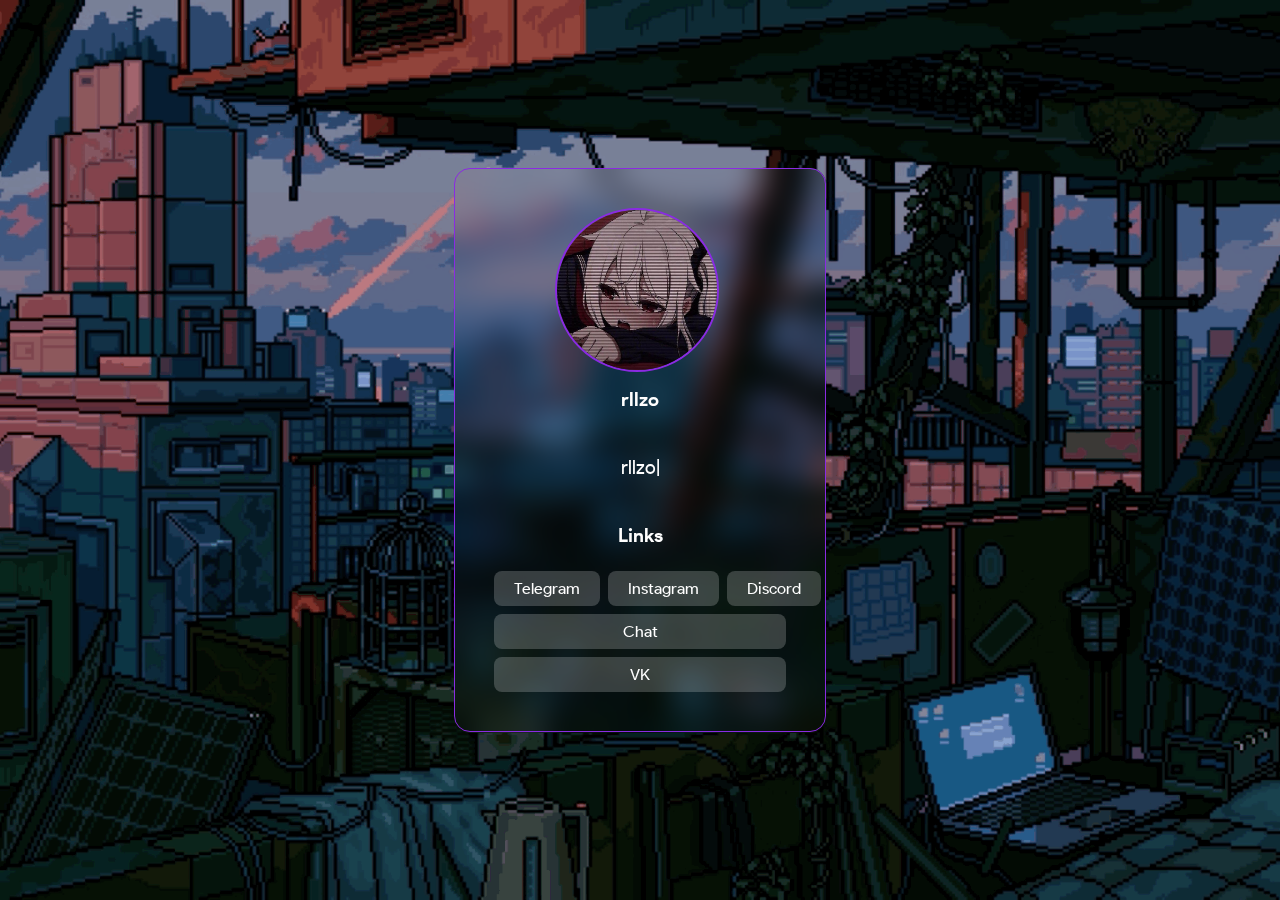
<file: index.html>
<html>
    <head>
        <meta charset="utf-8">
        <title>rllzo</title>
        <meta property="og:title" content="rllzo">
        <meta property="og:locale" content="en_EU">
        <meta property="og:description" content="rllzo's main page">
        <meta name="viewport" content="width=device-width, initial-scale=1.0">
        <link rel="shortcut icon" href="assets/favico/eblan.png" type="image/png">
        <script src="https://sindresorhus.com/devtools-detect/index.js"></script>
        <link rel="stylesheet" href="assets/fonts/gsans/style.css">
        <link rel="stylesheet" href="assets/vars.css">
        <link rel="stylesheet" href="assets/css/index/style.css">
        <script src="https://code.jquery.com/jquery-3.4.1.js"></script>
        <script src="assets/css/js/text.js"></script>
        <script src="assets/css/js/typed.min.js"></script>
        <meta name="theme-color" content="#C21CC7">
        
    </head>
    <body class="center">
        <script>
            var test = false;
            if (!test) {
                function isMobile() {
                    return /Android|webOS|iPhone|iPad|iPod|BlackBerry|IEMobile|Opera Mini/i.test(navigator.userAgent)
                }
                if (isMobile()) {
                    window.location.replace("m")
                }
            }
            function is_shit() {
                if (/MSIE/i.test(navigator.userAgent)) return true
                if (/firefox/i.test(navigator.userAgent)) return true
                if (/Trident/i.test(navigator.userAgent)) return true
                if (/Edge/i.test(navigator.userAgent)) return true
                return false
            }
            if (is_shit()) {
                document.body.style.backgroundImage = "url('assets/anims/bg.gif')";
            }
        </script>
        <div id="gitlink">
            <div class="popup">
                <h1>Discord</h1>
                <p align="center">
                    <h3><span class="font-size=larger">Мой дискорд.</span></h3>                    
                    <h2>Rizo#9999</h2>
                    <p align="center"><input class="btn" type="button" value="Close" title="Close" onclick="document.getElementById('gitlink').style.display='none';"></p>
                </p>
            </div>
        </div>
        <header class="center info">
            <div class="center upperinfo">
                <div class="avatar-container"><img src="assets/images/ava.png" oncontextmenu="return false;" class="avatar"></div>
                <h2><span id="name">rllzo</span></h2>
                <hr width="295">
                <h3><span id="description" class="typed"></span></h3>
                <hr width="295">
                <h2>Links</h2>
            </div>
            <div class="buttons">
                <a href="javascript://" class="link" onclick="location.href='tg://resolve?domain=rllzo'">Telegram</a>
                <a href="javascript://" class="link" onclick="location.href='https://www.instagram.com/rllzoo'">Instagram</a>
                <a href="javascript://" class="link" onclick="document.getElementById('gitlink').style.display='block'">Discord</a>
            </div>
            <div class="buttons">
                <a href="javascript://" class="link" onclick="location.href='https://t.me/konfigpubgm'">Chat</a>
            </div>
            <div class="buttons">
                <a href="javascript://" class="link" onclick="location.href='https://vk.com/id568830426'">VK</a>
            </div>
            <!-- <hr width="295">
            <div class="center upperinfo">
                <h2>Work</h2>
            </div>
            <!-- <div class="buttons">
                <!-- <a href="javascript://" class="link" onclick="location.href='projects'">name</a> --
                <a href="javascript://" class="link" onclick="location.href='link'">name</a>
            </div> -->
        </header>
    </body>
</html>
</file>
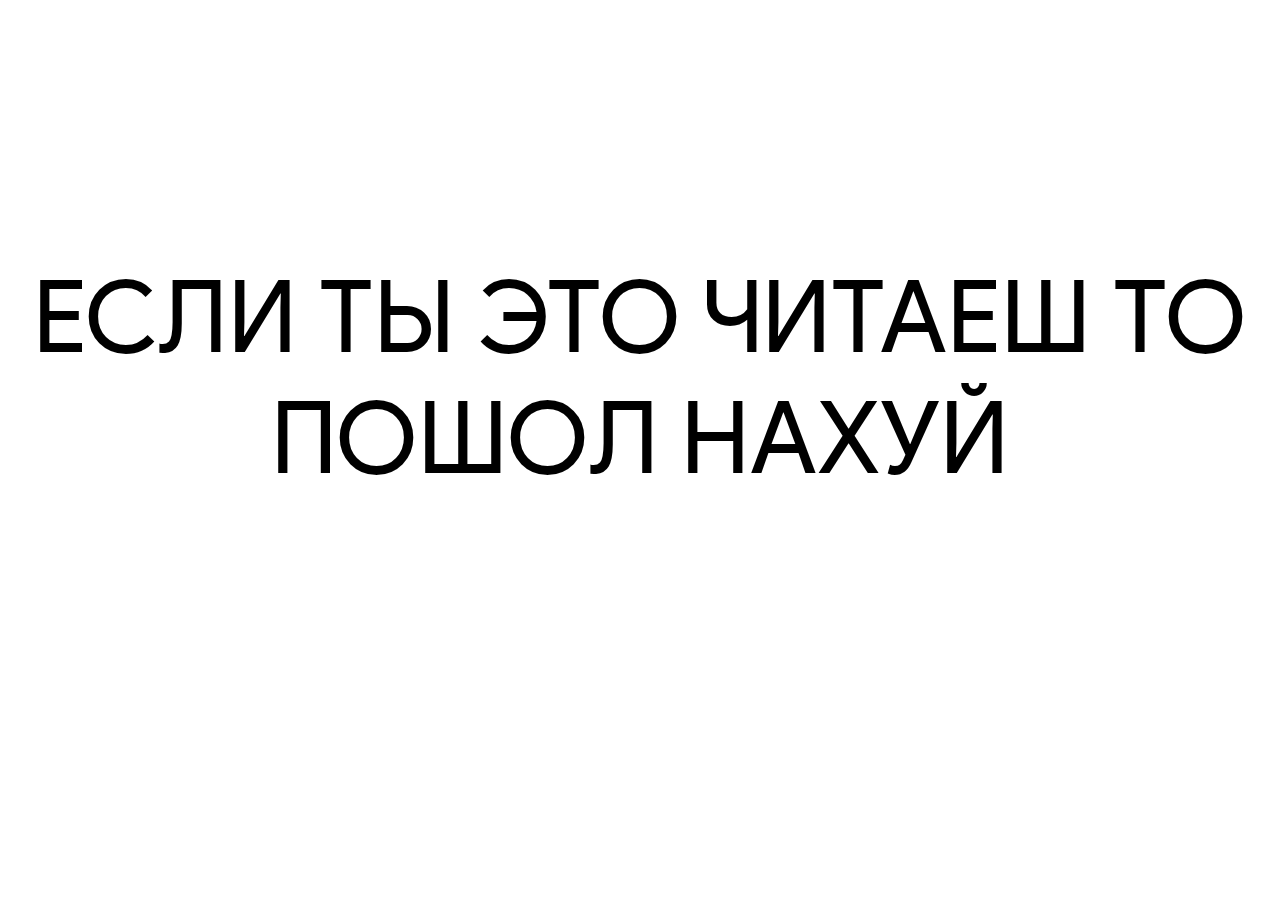
<file: assets/index.html>
<html>
    <head>
        <meta charset="utf-8">
        <title>rllzo > Assets</title>
        <meta property="og:title" content="rllzo">
        <meta property="og:locale" content="en_EU">
        <meta property="og:description" content="rllzo's assets">
        <meta name="viewport" content="width=device-width, initial-scale=1.0">
        <link rel="shortcut icon" href="favico/eblan.png" type="image/png">
        <link rel="stylesheet" href="fonts/gsans/style.css">
        <style>
            body {
                font-family: 'Product Sans';
                font: 'Product Sans';
                font-size: 100px;
                text-align: center;
                margin-top: 20%;
            }
        </style>
    </head>
    <!--ИДИ НАХУЙ
    ИДИ НАХУЙ
ИДИ НАХУЙ
ИДИ НАХУЙ
ИДИ НАХУЙ
ИДИ НАХУЙ
ИДИ НАХУЙ
ИДИ НАХУЙ
ИДИ НАХУЙ
ИДИ НАХУЙ
-->
    <body>
        ЕСЛИ ТЫ ЭТО ЧИТАЕШ ТО ПОШОЛ НАХУЙ
        <!-- __ _____ ___ __  ___  ___ ___ ____ ____ __
/ // / _ `/ // / / _ \/ _ `/\ \ / // / // /
\_,_/\_, /\_,_/ /_//_/\_,_//_\_\\_, /\_,_/
    /___/                      /___/-->
    </body>
    <!--ИДИ НАХУЙ
    ИДИ НАХУЙ
ИДИ НАХУЙ
ИДИ НАХУЙ
ИДИ НАХУЙ
ИДИ НАХУЙ
ИДИ НАХУЙ
ИДИ НАХУЙ
ИДИ НАХУЙ
ИДИ НАХУЙ
-->
    <script>
        function is_shit() {
            if (/MSIE/i.test(navigator.userAgent)) return true
            if (/firefox/i.test(navigator.userAgent)) return true
            if (/Trident/i.test(navigator.userAgent)) return true
            if (/Edge/i.test(navigator.userAgent)) return true
            return false
        }
        if (is_shit()) {
            alert("ПОСТАВЬ ХРОМ ЕБЛАН")
            window.open('https://www.google.com/intl/ru/chrome/', '_blank');
        }
        console.log("ИДИ НАХУЙ")
        console.log("ИДИ НАХУЙ")
        console.log("ИДИ НАХУЙ")
        console.log("ИДИ НАХУЙ")
        console.log("ИДИ НАХУЙ")
        console.log("ИДИ НАХУЙ")
        console.log("ИДИ НАХУЙ")
        console.log("ИДИ НАХУЙ")
        console.log("ИДИ НАХУЙ")
        console.log("ИДИ НАХУЙ")
        console.log("ИДИ НАХУЙ")
        console.log("ИДИ НАХУЙ")
        console.log("ИДИ НАХУЙ")
        console.log("ИДИ НАХУЙ")
        console.log("ИДИ НАХУЙ")
        console.log("ИДИ НАХУЙ")
        console.log("ИДИ НАХУЙ")
        console.log("ИДИ НАХУЙ")
        console.log("ИДИ НАХУЙ")
        console.log("ИДИ НАХУЙ")
        console.log("ИДИ НАХУЙ")
        console.log("ИДИ НАХУЙ")
        console.log("ИДИ НАХУЙ")
        console.log("ИДИ НАХУЙ")
        console.log("ИДИ НАХУЙ")
        console.log("ИДИ НАХУЙ")
        console.log("ИДИ НАХУЙ")
        console.log("ИДИ НАХУЙ")
        console.log("ИДИ НАХУЙ")
        console.log("ИДИ НАХУЙ")
        console.log("ИДИ НАХУЙ")
        console.log("ИДИ НАХУЙ")
        console.log("ИДИ НАХУЙ")
        console.log("ИДИ НАХУЙ")
        console.log("ИДИ НАХУЙ")
        console.log("ИДИ НАХУЙ")
        console.log("ИДИ НАХУЙ")
        console.log("ИДИ НАХУЙ")
        console.log("ИДИ НАХУЙ")
        console.log("ИДИ НАХУЙ")
        console.log("ИДИ НАХУЙ")
        console.log("ИДИ НАХУЙ")
        console.log("ИДИ НАХУЙ")
        console.log("ИДИ НАХУЙ")
        console.log("ИДИ НАХУЙ")
        console.log("ИДИ НАХУЙ")
        console.log("ИДИ НАХУЙ")
        console.log("ИДИ НАХУЙ")
        console.log("ИДИ НАХУЙ")
        console.log("ИДИ НАХУЙ")
        console.log("ИДИ НАХУЙ")
        console.log("ИДИ НАХУЙ")
        console.log("ИДИ НАХУЙ")
        console.log("ИДИ НАХУЙ")
    </script>
</html>
</file>
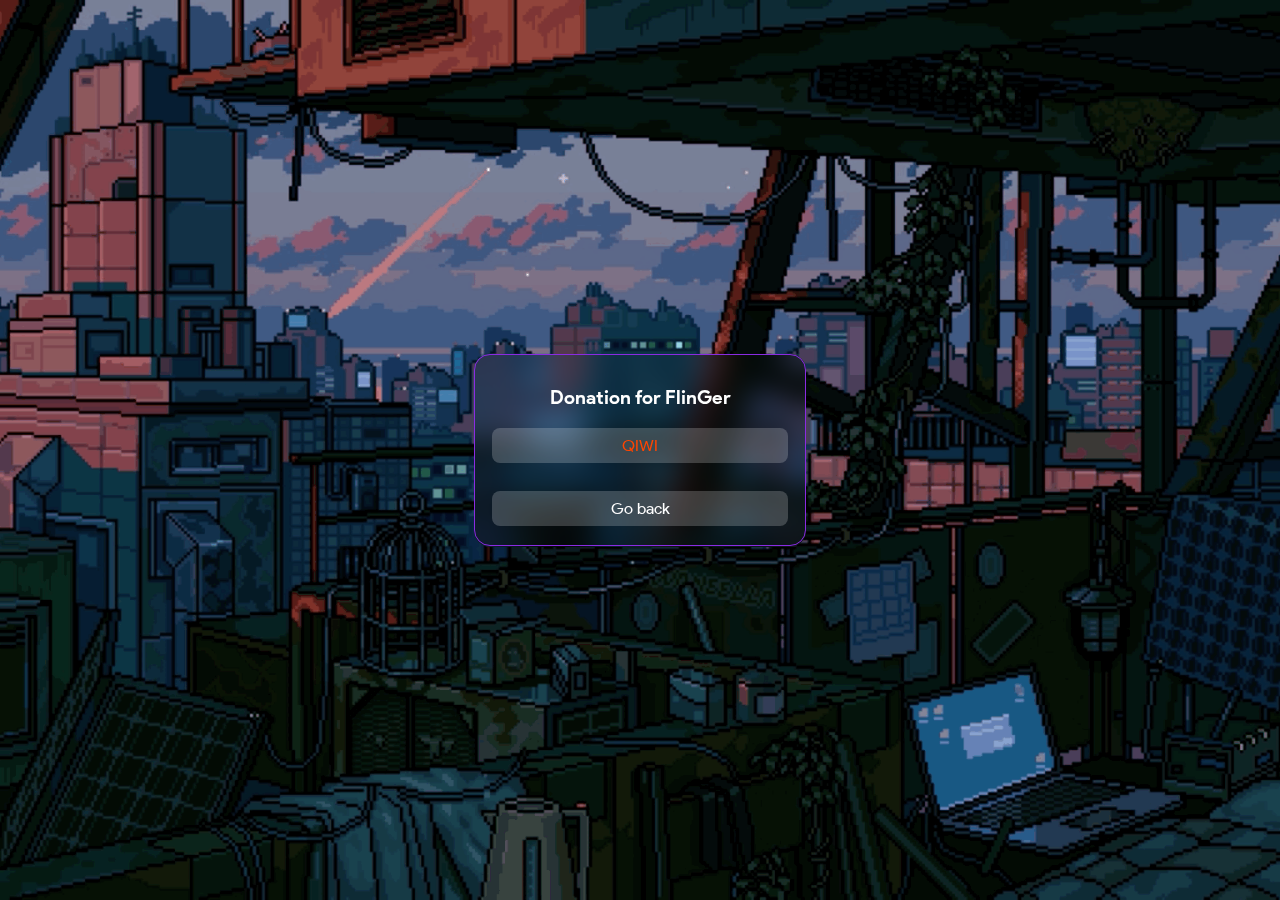
<file: donate/index.html>
<html>
	<head>
		<meta charset="utf-8">
        <title>FlinGer > Donate</title>
        <meta property="og:title" content="FlinGer > Donate">
        <meta property="og:locale" content="en_EU">
        <meta property="og:description" content="Donate to FlinGer">
        <meta name="viewport" content="width=device-width, initial-scale=1.0">
        <link rel="shortcut icon" href="../assets/favico/eblan.png" type="image/png">
		<script src="https://sindresorhus.com/devtools-detect/index.js"></script>
		<link rel="stylesheet" href="../assets/vars.css">
		<link rel="stylesheet" href="../assets/fonts/gsans/style.css">
		<link rel="stylesheet" href="../assets/css/git/style.css">
        <meta name="theme-color" content="#C21CC7">
	</head>
	<body class="center">
        <script>
            function is_shit() {
                if (/MSIE/i.test(navigator.userAgent)) return true
                if (/firefox/i.test(navigator.userAgent)) return true
                if (/Trident/i.test(navigator.userAgent)) return true
                if (/Edge/i.test(navigator.userAgent)) return true
                return false
            }
            if (is_shit()) {
                document.body.style.backgroundImage = "url('../assets/anims/aye.gif')";
            }
        </script>
        <div class="center menu">
            <h2>Donation for FlinGer</h2>
			<a href="https://qiwi.com/n/FLINGER"><span style="color: orangered;">QIWI</span></a>
            <hr width="295">
            <a href="..">Go back</a>
		</div>
    </body>
</html>
</file>
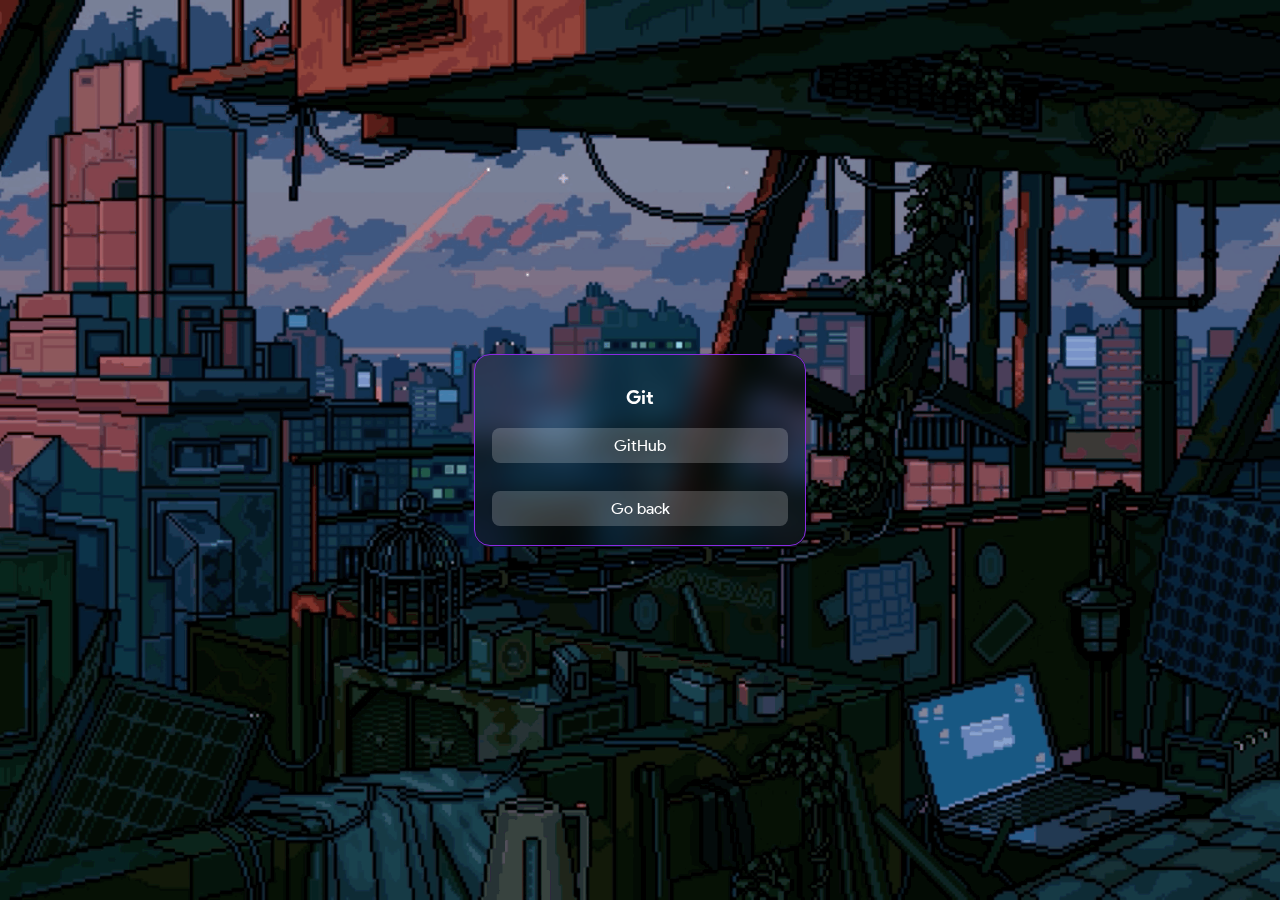
<file: git/index.html>
<html>
	<head>
		<meta charset="utf-8">
        <title>FlinGer > Git</title>
        <meta property="og:title" content="FlinGer > Git">
        <meta property="og:locale" content="en_EU">
        <meta property="og:description" content="FlinGer's Git pages">
        <meta name="viewport" content="width=device-width, initial-scale=1.0">
        <link rel="shortcut icon" href="../assets/favico/eblan.png" type="image/png">
		<script src="https://sindresorhus.com/devtools-detect/index.js"></script>
		<link rel="stylesheet" href="../assets/vars.css">
		<link rel="stylesheet" href="../assets/fonts/gsans/style.css">
		<link rel="stylesheet" href="../assets/css/git/style.css">
        <meta name="theme-color" content="#C21CC7">
	</head>
	<body class="center">
        <script>
            function is_shit() {
                if (/MSIE/i.test(navigator.userAgent)) return true
                if (/firefox/i.test(navigator.userAgent)) return true
                if (/Trident/i.test(navigator.userAgent)) return true
                if (/Edge/i.test(navigator.userAgent)) return true
                return false
            }
            if (is_shit()) {
                document.body.style.backgroundImage = "url('../assets/anims/bg.gif')";
            }
        </script>
        <div class="center menu">
            <h2>Git</h2>
            <a href="https://github.com/FlinGer666">GitHub</a>
            <hr width="295">
            <a href="..">Go back</a>
		</div>
    </body>
</html>
</file>
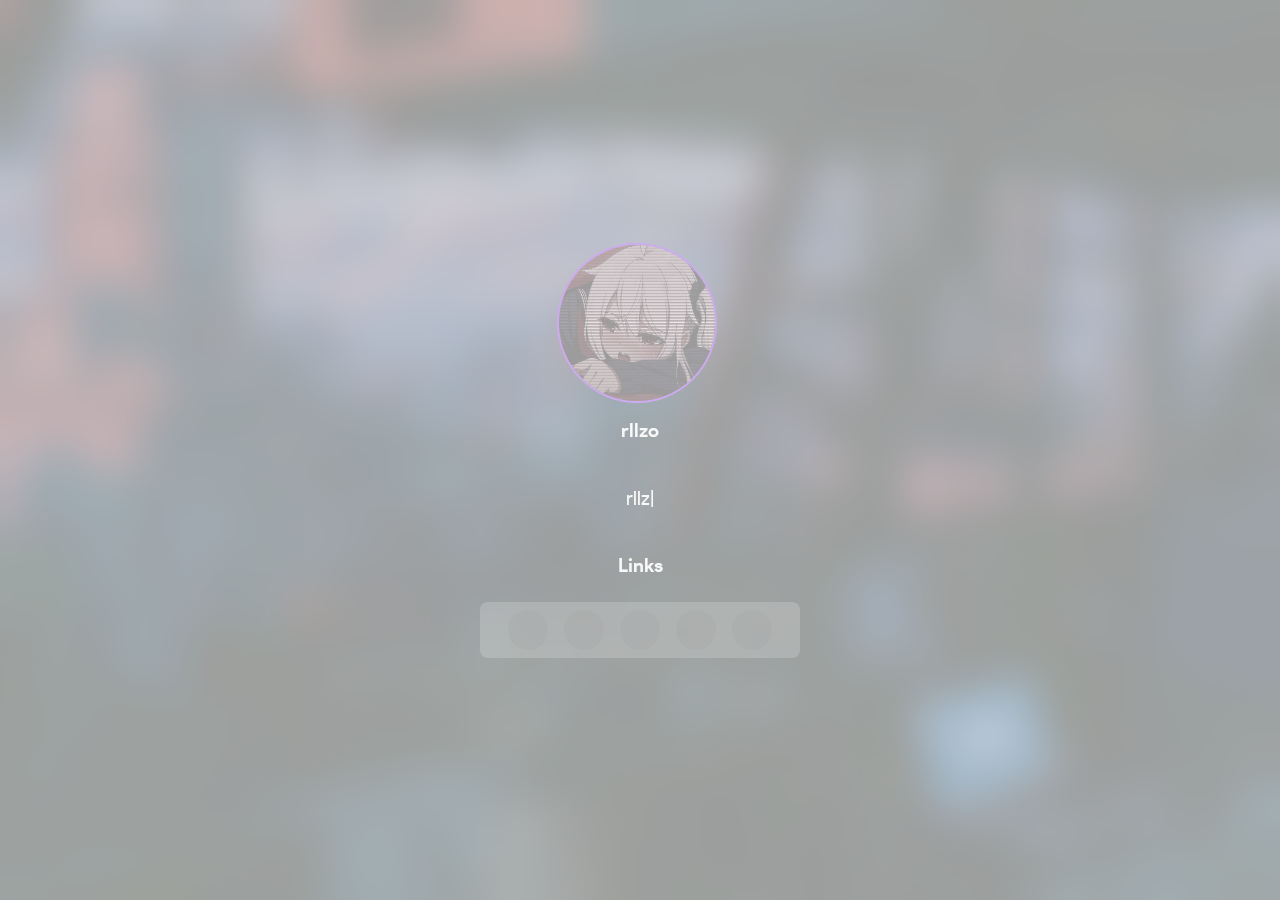
<file: m/index.html>
<html>
    <head>
        <meta charset="utf-8">
        <title>rllzo</title>
        <meta property="og:title" content="rllzo">
        <meta property="og:locale" content="en_EU">
        <meta property="og:description" content="rllzo's mobile main page">
        <meta name="viewport" content="width=device-width, initial-scale=1.0">
        <link rel="shortcut icon" href="../assets/favico/eblan.png" type="image/png">
        <script src="https://sindresorhus.com/devtools-detect/index.js"></script>
        <link rel="stylesheet" href="../assets/fonts/gsans/style.css">
        <link rel="stylesheet" href="https://cdn.materialdesignicons.com/4.5.95/css/materialdesignicons.min.css">
        <link rel="stylesheet" href="../assets/css/m/bootstrap.css">
        <link rel="stylesheet" href="../assets/css/m/style.css">
        <script src="https://code.jquery.com/jquery-3.4.1.js"></script>
        <script src="https://cdnjs.cloudflare.com/ajax/libs/popper.js/1.14.7/umd/popper.min.js"></script>
        <script src="https://stackpath.bootstrapcdn.com/bootstrap/4.3.1/js/bootstrap.min.js"></script>
        <link rel="stylesheet" href="../assets/vars.css">
        <script src="../assets/css/js/text.js"></script>
        <script src="../assets/css/js/typed.min.js"></script>
        <meta name="theme-color" content="#C21CC7">
    </head>
    <!-- <script>
        var test = false
        if (!test) {
            function isMacintosh() {
                return navigator.platform.indexOf('Mac') > -1
            }

            function isWindows() {
                return navigator.platform.indexOf('Win') > -1
            }

            if(isMacintosh()|| isWindows()) {
                window.location.replace("../")
            }
        }
    </script> -->
    <div id="page-preloader">
        <span class="spin mdi mdi-loading mdi-spin"></span>
        <script type="text/javascript">
            $(window).on('load', function () {
                var $preloader = $('#page-preloader'),
                $spinner   = $preloader.find('.spin');
                $spinner.delay(100).fadeOut('slow');
                $preloader.delay(450).fadeOut('slow');
            });
            function is_shit() {
                if (/MSIE/i.test(navigator.userAgent)) return true
                if (/firefox/i.test(navigator.userAgent)) return true
                if (/Trident/i.test(navigator.userAgent)) return true
                if (/Edge/i.test(navigator.userAgent)) return true
                return false
            }
            if (is_shit()) {
                document.body.style.backgroundImage = "url('../assets/anims/bg.gif')";
            }
        </script>
    </div>
    <body class="center blur">
        <header class="center info">
            <div class="center pizdec">
                <div class="avatar-container"><img src="../assets/images/ava.png" oncontextmenu="return false;" class="avatar"></div>
                <h2><span id="name">rllzo</span></h2>
                <hr width="295">
                <h3><span id="description" class="typed"></span></h3>
            </div>
            <div class="center pizdec"><h2>Links</h2></div>
            <div class="social linkMenu d-flex justify-content-center">
                <a href="javascript://" onclick="location.href='tg://resolve?domain=rllzo'" class="mx-2 social-icon" data-tooltip="Telegram">
                    <span class="mdi mdi-telegram"></span>
                </a>
                <a href="javascript://" onclick="location.href='https://t.me/konfigpubgm'" class="mx-2 social-icon" data-tooltip="channel">
                    <span class="mdi mdi-folder-open"></span>
                </a>
                <a href="javascript://" onclick="location.href='https://vk.com/id568830426'" class="mx-2 social-icon" data-tooltip="VK">
                    <span class="mdi mdi-vk"></span>
                </a>
                <a href="javascript://" onclick="location.href='https://www.instagram.com/rllzoo'" class="mx-2 social-icon" data-tooltip="Instagram">
                    <span class="mdi mdi-instagram"></span>
                </a>
                <a class="mx-2 social-icon" data-tooltip="Discord" href="#" data-toggle="modal" data-target="#donut">
                    <span class="mdi mdi-discord"></span>
                </a>
            </div>
            <div class="modal fade" id="donut" tabindex="-1" role="dialog" aria-labelledby="..." aria-hidden="true">
                <div class="modal-dialog" role="document">
                    <div class="modal-content">
                        <div class="modal-header">
                            <h2 class="modal-title gsmedium" id="ModalLabel">Мой дискорд: Rizo#9999</h2>
                            <a class="close" data-dismiss="modal" aria-label="Close"><span class="black clickable mdi mdi-24px mdi-close"></span></a>
                        </div>
                    </div>
                </div>
            </div>
        </header>
    </body>
</html>
</file>
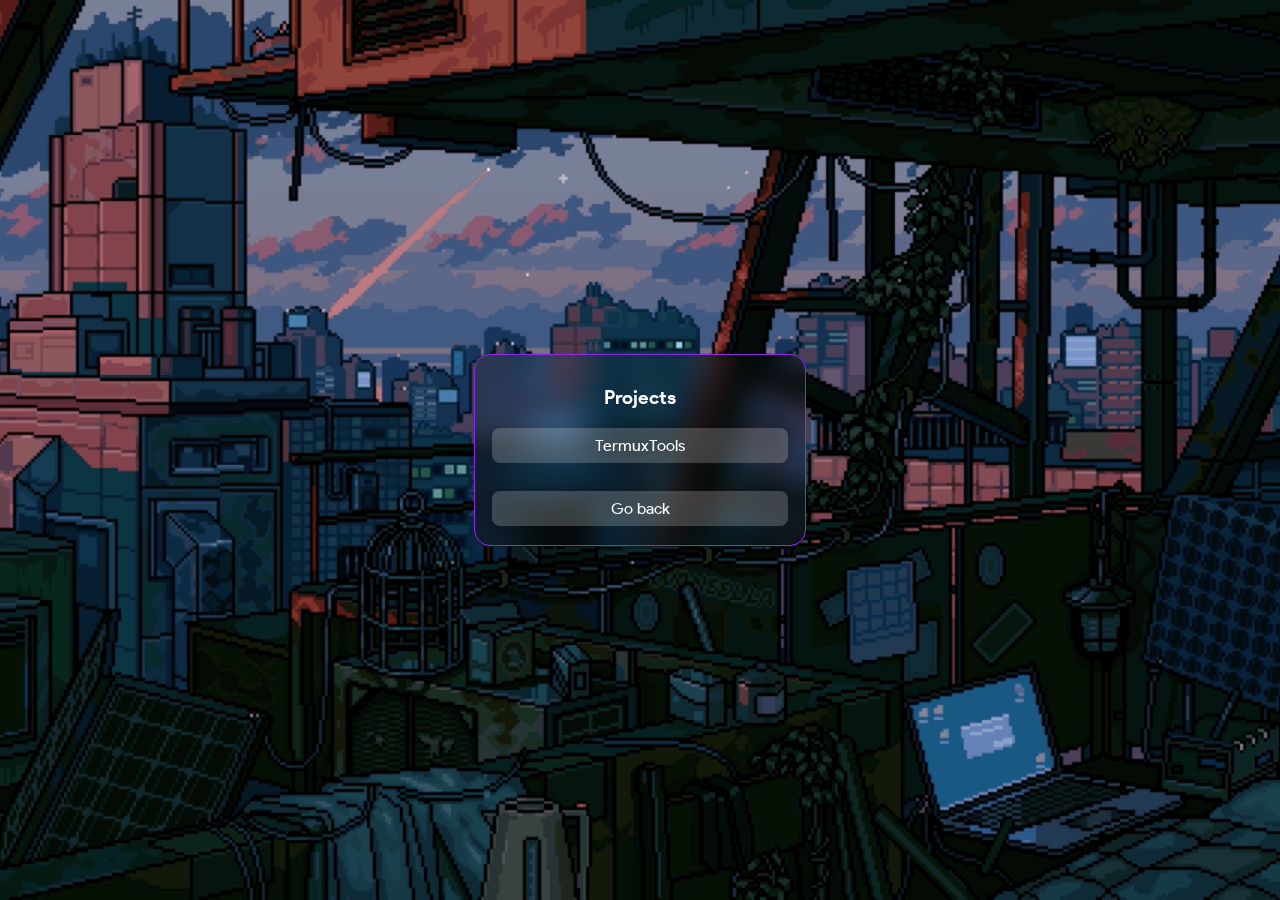
<file: projects/index.html>
<html>
	<head>
		<meta charset="utf-8">
        <title>FlinGer > Projects</title>
        <meta property="og:title" content="FlinGer > Projects">
        <meta property="og:locale" content="en_EU">
        <meta property="og:description" content="FlinGer's projects trashcan">
        <meta name="viewport" content="width=device-width, initial-scale=1.0">
        <link rel="shortcut icon" href="../assets/favico/eblan.png" type="image/png">
		<script src="https://sindresorhus.com/devtools-detect/index.js"></script>
		<link rel="stylesheet" href="../assets/fonts/gsans/style.css">
		<link rel="stylesheet" href="../assets/vars.css">
        <meta name="theme-color" content="#C21CC7">
		<link rel="stylesheet" href="../assets/css/projects/style.css">
	</head>
	<body class="center">
        <script>
            function is_shit() {
                if (/MSIE/i.test(navigator.userAgent)) return true
                if (/firefox/i.test(navigator.userAgent)) return true
                if (/Trident/i.test(navigator.userAgent)) return true
                if (/Edge/i.test(navigator.userAgent)) return true
                return false
            }
            if (is_shit()) {
                document.body.style.backgroundImage = "url('../assets/anims/aye.gif')";
            }
        </script>
        <div id="termuxtools">
            <div class="popup">
                <h1>TermuxTools</h1>
                <p align="center">                    
                    <p align=center>
						<b>TermuxTools</b> - ⚪️ Статьи имеющие невъебенные мувы в Termux'e, от которых даже Пентагон охуеет(фишинг и др. утилиты!)
                        <br>
                        ⚪️ Взломы популярных игр!
                        <br>
                        ⚪️ Так же сливы паспортов для киви и т.д!
					</p>
                    <p align="center">
						<input class="btn" type="button" value="Перейти" title="Перейти" onclick="location.href='tg://resolve?domain=TermuxTools_Hacking'">
						<input class="btn" type="button" value="Закрыть" title="Закрыть" onclick="document.getElementById('termuxtools').style.display='none';">
					</p>
                </p>
            </div>
		</div>
		<div class="center menu">
            <h2>Projects</h2>
			<a href="javascript:/" onclick="document.getElementById('termuxtools').style.display='block'">TermuxTools</a>
			<hr width="295">
            <a href="..">Go back</a>
		</div>
    </body>
</html>
</file>
<file: assets/fonts/gsans/style.css>
@font-face {
    font-family: 'Product Sans';
    src: local('Product Sans'), local('ProductSans-Regular'),
        url('ProductSans-Regular.ttf') format('truetype');
    font-weight: normal;
    font-style: normal;
}

@font-face {
    font-family: 'Product Sans';
    src: local('Product Sans Bold'), local('ProductSans-Bold'),
        url('ProductSans-Bold.ttf') format('truetype');
    font-weight: bold;
    font-style: normal;
}

@font-face {
    font-family: 'Product Sans';
    src: local('Product Sans Italic'), local('ProductSans-Italic'),
        url('ProductSans-Italic.ttf') format('truetype');
    font-weight: normal;
    font-style: italic;
}
</file>
<file: assets/vars.css>
:root {
    --name: флюнгер;
    --description: джаст а хакер епт;
    --text-color: #fff;
    --back-color: #fff3;
    --over-color: #fefefe;
    --popup-text-color: #000000;
    --border: none;
}
</file>
<file: assets/css/index/style.css>
/* index.html main page styles */
body {
    width: 100%;
    min-height: 100%;
    margin: 0;
    background: url(../../anims/bg.gif) center;
    background-size: cover;
    display: flex;
    font-family: 'Product Sans';
    font: 'Product Sans';
}
.center {
    justify-content: center;
    align-items: center;
    flex-direction: column;
}
.info {
    min-width: 300px;
    width: 300px;
    display: flex;
    background: none;
    padding: 35px;
    color: var(--text-color);
    border-radius: 16px; 
    -webkit-border-radius: 16px;
    -moz-border-radius: 16px;
    -khtml-border-radius: 16px;
    backdrop-filter: blur(15px);
    -webkit-backdrop-filter: blur(15px);
    border: blueviolet solid 1px;
}
.buttons {
    min-width: 300px;
    width: 300px;
    display: flex;
    padding: 0px;
    border-radius: 8px; 
    -webkit-border-radius: 8px;
    -moz-border-radius: 8px;
    -khtml-border-radius: 8px;
}
a.link {
    -webkit-tap-highlight-color: rgba(0,0,0,0);
    -moz-tap-highlight-color: rgba(0,0,0,0);
    padding: 8px 20px; 
    margin: 4px;
    background: var(--back-color);
    color: #fff;
    cursor: pointer;
    border-radius: 8px; 
    -webkit-border-radius: 8px;
    -moz-border-radius: 8px;
    -khtml-border-radius: 8px;
    width: 256px;
    text-align: center;
    text-decoration: none;
    transition: .2s;
    border: var(--border);
}

.avatar-container {
    margin: 0 0.4em 0 0;
    display: inline-flex;
    justify-content: center;
    align-items: flex-end;
}

.avatar {
    width: 10em;
    height: 10em;
    border-radius: 5.6em;
    border: blueviolet solid 2px;
}

.upperinfo {
    position: relative;
    display: inline-flex;
    padding: 0.3em;
}

a.link:hover,
button:hover {
    background: #fff6;
    color: blueviolet;
}

button:active, button:focus {
      outline: none;
}

button::-moz-focus-inner {
      border: 0;
}

button::-webkit-focus-inner {
    border: 0;
}

hr {
    border: none;
    margin-bottom: 5px;
    margin-top: 5px;
}

h3 {
    font-style: normal;
    font-weight: inherit;
    transition: .2ms;
    -webkit-transition: .2ms;
    -moz-transition: .2ms;
}

h2 {
    font-size: larger;
    transition: .2ms;
    -webkit-transition: .2ms;
    -moz-transition: .2ms;
}

#gitlink,
#donate {
    position: fixed;
    top: 0;
    left: 0;
    display: none;
    width: 100%;
    height: 100%;
    background: rgba(0, 0, 0, 0.65);
    z-index: 999;
    overflow: auto;
}
.popup {
    top: 10%;
    left: 0;
    right: 0;       
    font-size: 14px;
    margin: auto;
    width: 85%;
    min-width: 320px;
    max-width: 600px;
    position: absolute;
    padding: 15px 20px;
    border: 1px solid #383838;
    background: var(--over-color);
    color: var(--popup-text-color);
    z-index: 1000;
    -webkit-border-radius: 14px;
    -moz-border-radius: 14px;
    -ms-border-radius: 14px;
    border-radius: 14px;
    font: 'Product Sans';
    -webkit-box-shadow: 0 15px 20px rgba(0,0,0,.22),0 19px 60px rgba(0,0,0,.3);
    -moz-box-shadow: 0 15px 20px rgba(0,0,0,.22),0 19px 60px rgba(0,0,0,.3);
    -ms-box-shadow: 0 15px 20px rgba(0,0,0,.22),0 19px 60px rgba(0,0,0,.3);
    box-shadow: 0 15px 20px rgba(0,0,0,.22),0 19px 60px rgba(0,0,0,.3);
}
input[type=button] {
    -webkit-tap-highlight-color: rgba(0,0,0,0);
    -moz-tap-highlight-color: rgba(0,0,0,0);
    padding: 12px 20px; 
    background: rgb(115, 15, 124);
    color: #fff;
    border: 0 none;
    cursor: pointer;
    border-radius: 8px; 
    -webkit-border-radius: 8px;
    -moz-border-radius: 8px;
    -khtml-border-radius: 8px;
    margin-top: 5px;
    margin-left: 5px;
    margin-bottom: 2px;
}

input[type=button]:hover {
    background: rgb(85, 12, 92);
}

input[type=button]:active, input[type=button]:focus {
    outline: none;
}

input[type=button]::-moz-focus-inner {
      border: 0;
}

input[type=button]::-webkit-focus-inner {
    border: 0;
}

.btn {
    -webkit-transition: 0.2s;
    -o-transition: 0.2s;
    -moz-transition: 0.2s;
    transition: 0.2s;
}

a.nolink:active,
a.nolink:hover,
a.nolink {
    text-decoration: none;
    color: #666;
    outline: none;
    border: none;
}
</file>
<file: assets/css/git/style.css>
/* git page styles */
body {
    width: 100%;
    min-height: 100%;
    margin: 0;
    background: url('../../anims/bg.gif') center;
    background-size: cover;
    display: flex;
    font-family: 'Product Sans';
}
.center {
    justify-content: center;
    align-items: center;
    flex-direction: column;
}
.menu {
    min-width: 300px;
    width: 300px;
    display: flex;
    background: none;
    color: white;
    padding: 15px;
    border-radius: 16px; 
    -webkit-border-radius: 16px;
    -moz-border-radius: 16px;
    -khtml-border-radius: 16px;
    backdrop-filter: blur(15px);
    -webkit-backdrop-filter: blur(15px);
    border: blueviolet solid 1px;
}
a {
    -webkit-tap-highlight-color: rgba(0,0,0,0);
    -moz-tap-highlight-color: rgba(0,0,0,0);
    padding: 8px 20px; 
    margin: 4px;
    background: #fff3;
    color: #fff;
    cursor: pointer;
    border-radius: 8px; 
    -webkit-border-radius: 8px;
    -moz-border-radius: 8px;
    -khtml-border-radius: 8px;
    width: 256px;
    text-align: center;
    text-decoration: none;
    transition: .2s;
    border: 0ch;
}

a:hover,
button:hover {
    background: #fff6;
    color: blueviolet;
}

button:active, button:focus {
      outline: none;
}

button::-moz-focus-inner {
      border: 0;
}

button::-webkit-focus-inner {
    border: 0;
}

hr {
    border: none;
    margin-bottom: 10px;
    margin-top: 10px;
}

h2 {
    font-size: larger;
}
</file>
<file: assets/css/m/style.css>
/* mobile index page styles */
body {
    width: 100%;
    min-height: 100%;
    margin: 0;
    background: url('../../anims/bg.gif') center;
    background-size: cover;
    display: flex;
    font-family: 'Product Sans';
    font: 'Product Sans';
}
.blur {
    backdrop-filter: blur(20px);
    -webkit-backdrop-filter: blur(20px);
}
.center {
    justify-content: center;
    align-items: center;
    flex-direction: column;
}
.info {
    min-width: 300px;
    width: 300px;
    display: flex;
    background: none;
    padding: 35px;
    color: var(--text-color);
    border-radius: 16px; 
    -webkit-border-radius: 16px;
    -moz-border-radius: 16px;
    -khtml-border-radius: 16px;
    border: none;
}
a.link {
    -webkit-tap-highlight-color: rgba(0,0,0,0);
    -moz-tap-highlight-color: rgba(0,0,0,0);
    padding: 8px 20px; 
    margin: 4px;
    background: var(--back-color);
    color: #fff;
    cursor: pointer;
    border-radius: 8px; 
    -webkit-border-radius: 8px;
    -moz-border-radius: 8px;
    -khtml-border-radius: 8px;
    width: 256px;
    text-align: center;
    text-decoration: none;
    transition: .2s;
    border: var(--border);
}

.avatar-container {
    margin: 0 0.4em 0 0;
    display: inline-flex;
    justify-content: center;
    align-items: flex-end;
}

.avatar {
    width: 10em;
    height: 10em;
    border-radius: 5.6em;
    border: blueviolet solid 2px;
}

.pizdec {
    position: relative;
    display: inline-flex;
    padding: 0.3em;
}

a.link:hover,
button:hover {
    background: #fff6;
    color: blueviolet;
}

button:active, button:focus {
      outline: none;
}

button::-moz-focus-inner {
      border: 0;
}

button::-webkit-focus-inner {
    border: 0;
}

hr {
    border: none;
    margin-bottom: 5px;
    margin-top: 5px;
}

h3 {
    font-style: normal;
    font-weight: inherit;
    transition: .2ms;
    -webkit-transition: .2ms;
    -moz-transition: .2ms;
}

h2 {
    font-size: larger;
    transition: .2ms;
    -webkit-transition: .2ms;
    -moz-transition: .2ms;
}

.btn {
    -webkit-transition: 0.2s;
    -o-transition: 0.2s;
    -moz-transition: 0.2s;
    transition: 0.2s;
}

a.nolink:active,
a.nolink:hover,
a.nolink {
    text-decoration: none;
    color: #666;
    outline: none;
    border: none;
}

.social a {
    background-color: rgba(0,0,0,.15);
    text-align: center;
    width: 2.5rem;
    height: 2.5rem;
    border-radius: 100%;
    line-height: 2.5rem;
    color: #212121;
    font-size: 20px;
}

.social a:hover {
    color: #dc3545;
}

.social a:active {
    color: #fff;
}

.social span {
    font-size: 20px;
}
.mx-2 {
    margin-right: 0.5rem !important;
}
.social-icon {
    fill: #212121;
}

.social-icon:hover {
    fill: #f44336;
}

.tooltip-inner {
    color: #f5f5f5;
    background-color: #212121;
}
.linkMenu {
    -webkit-tap-highlight-color: rgba(0,0,0,0);
    -moz-tap-highlight-color: rgba(0,0,0,0);
    padding: 8px 20px; 
    margin: 4px;
    background: var(--back-color);
    color: #fff;
    border-radius: 8px; 
    -webkit-border-radius: 8px;
    -moz-border-radius: 8px;
    -khtml-border-radius: 8px;
    text-align: center;
    text-decoration: none;
    transition: .2s;
    border: var(--border);
}
.modal-title {
    font-weight: bold;
    font-size: 25px;
    color: black;
    font-family: 'Product Sans';
}
.black {
    color: black;
}
.clickable {
    cursor: pointer;
}
a.btn-donut {
    color: #fff;
    background-color: rgb(88, 21, 119);
    padding: 0.25rem 0.5rem;
    font-size: 0.875rem;
    line-height: 1.5;
    font-size: 18px;
    border-radius: 50px;
    font-family: Google Sans Regular;
    text-decoration: none;
}

a.btn-donut:hover {
    color: #EC407A;
    text-decoration: none;
}
</file>
<file: assets/css/projects/style.css>
/* projects page styles */
body {
    width: 100%;
    min-height: 100%;
    margin: 0;
    background: url('../../anims/bg.gif') center;
    background-size: cover;
    display: flex;
    font-family: 'Product Sans';
}
.center {
    justify-content: center;
    align-items: center;
    flex-direction: column;
}
.menu {
    min-width: 300px;
    width: 300px;
    display: flex;
    background: none;
    color: white;
    padding: 15px;
    border-radius: 16px; 
    -webkit-border-radius: 16px;
    -moz-border-radius: 16px;
    -khtml-border-radius: 16px;
    backdrop-filter: blur(15px);
    -webkit-backdrop-filter: blur(15px);
    border: blueviolet solid 1px;
}
a {
    -webkit-tap-highlight-color: rgba(0,0,0,0);
    -moz-tap-highlight-color: rgba(0,0,0,0);
    padding: 8px 20px; 
    margin: 4px;
    background: #fff3;
    color: #fff;
    cursor: pointer;
    border-radius: 8px; 
    -webkit-border-radius: 8px;
    -moz-border-radius: 8px;
    -khtml-border-radius: 8px;
    width: 256px;
    text-align: center;
    text-decoration: none;
    transition: .2s;
    border: 0ch;
}

a:hover,
button:hover {
    background: #fff6;
    color: blueviolet;
}

button:active, button:focus {
    outline: none;
}

button::-moz-focus-inner {
    border: 0;
}

button::-webkit-focus-inner {
    border: 0;
}

hr {
    border: none;
    margin-bottom: 10px;
    margin-top: 10px;
}

h2 {
    font-size: larger;
}

#termuxtools {
    position: fixed;
    top: 0;
    left: 0;
    display: none;
    width: 100%;
    height: 100%;
    background: rgba(0, 0, 0, 0.65);
    z-index: 999;
    overflow: auto;
}
.popup {
    top: 10%;
    left: 0;
    right: 0;       
    font-size: 14px;
    margin: auto;
    width: 85%;
    min-width: 320px;
    max-width: 600px;
    position: absolute;
    padding: 15px 20px;
    border: 1px solid #383838;
    background: #fff;
    color: #000;
    z-index: 1000;
    -webkit-border-radius: 14px;
    -moz-border-radius: 14px;
    -ms-border-radius: 14px;
    border-radius: 14px;
    font: 'Product Sans';
    -webkit-box-shadow: 0 15px 20px rgba(0,0,0,.22),0 19px 60px rgba(0,0,0,.3);
    -moz-box-shadow: 0 15px 20px rgba(0,0,0,.22),0 19px 60px rgba(0,0,0,.3);
    -ms-box-shadow: 0 15px 20px rgba(0,0,0,.22),0 19px 60px rgba(0,0,0,.3);
    box-shadow: 0 15px 20px rgba(0,0,0,.22),0 19px 60px rgba(0,0,0,.3);
}
input[type=button] {
    -webkit-tap-highlight-color: rgba(0,0,0,0);
    -moz-tap-highlight-color: rgba(0,0,0,0);
    padding: 12px 20px; 
    background: rgb(115, 15, 124);
    color: #fff;
    border: 0 none;
    cursor: pointer;
    border-radius: 8px; 
    -webkit-border-radius: 8px;
    -moz-border-radius: 8px;
    -khtml-border-radius: 8px;
    margin-top: 5px;
    margin-left: 5px;
    margin-bottom: 2px;
}

input[type=button]:hover {
    background: rgb(85, 12, 92);
}

input[type=button]:active, input[type=button]:focus {
    outline: none;
}

input[type=button]::-moz-focus-inner {
    border: 0;
}

input[type=button]::-webkit-focus-inner {
    border: 0;
}
</file>
